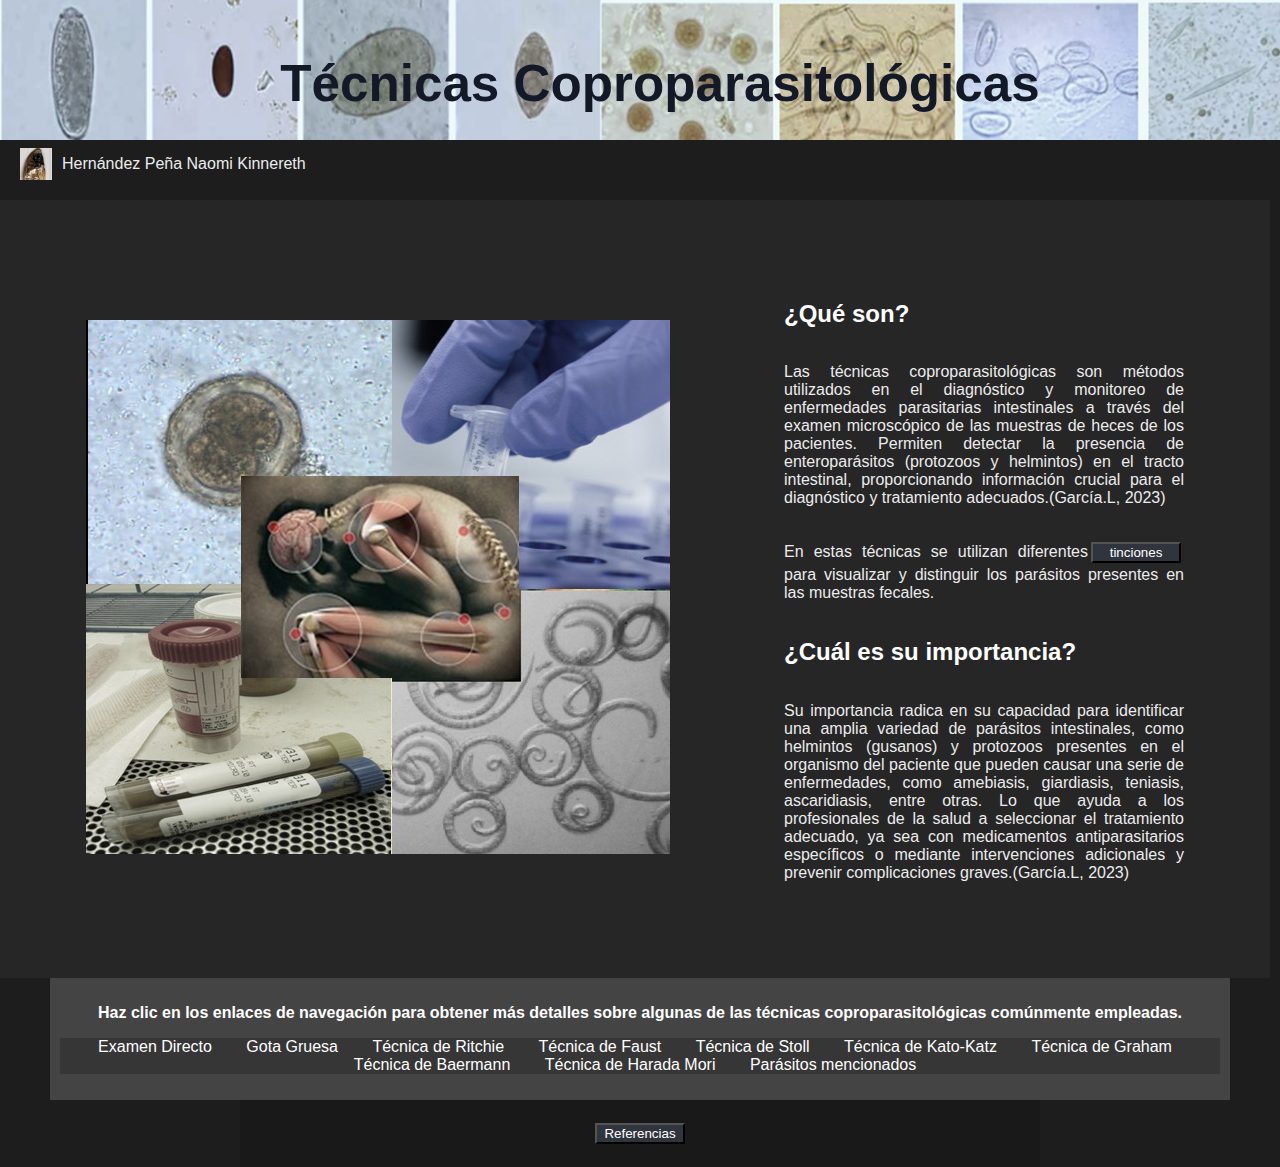
<file: index.html>
<!DOCTYPE html>
<html lang="es" class="enable-scroll">
<head>
  <link rel="stylesheet" href="estilo.css">
  <link rel="icon" sizes="192x192" href="https://www.shutterstock.com/image-photo/closeup-dry-charales-over-white-260nw-2011954148.jpg">
   <style>
    p {
      text-align: justify;
    }
  </style>
  <title>Técnicas Coproparasitológicas</title>
</head>
<body>
  <header style="background-image: url('img/3.jpg');">
    <h1>Técnicas Coproparasitológicas</h1>
   <div class="container">
   <img alt="Foto del escritor" fetchpriority="high" src="img/ccc.jpg" style="width: 32px; height: 32px; object-fit: cover;">
    <span title="Hernández Peña Naomi Kinnereth" class="tQ0Q1A user-name mJ89ha blog-link-hover-color blog-text-color" data-hook="user-name">Hernández Peña Naomi Kinnereth</span>
</div>
  </header>

  <main>
    <section>
      <section id="TC">
 <div class="container">
  <div class="img-container">
    <img src="img/6.jpg">
  </div>
  <div class="texto">

                <h2><span class="color-acento">¿Qué son?</span></h2>
                <p>Las técnicas coproparasitológicas son métodos utilizados en el diagnóstico y monitoreo de enfermedades parasitarias intestinales a través del examen microscópico de las muestras de heces de los pacientes. Permiten detectar la presencia de enteroparásitos (protozoos y helmintos) en el tracto intestinal, proporcionando información crucial para el diagnóstico y tratamiento adecuados.(García.L, 2023)</p>
              <p>En estas técnicas se utilizan diferentes<button id="myButtonincluyen" onclick="mostrarTexto('textoincluyen')"style="background-color: #30343d; color: white;width: 90px; margin: 3px;">tinciones</button>para visualizar y distinguir los parásitos presentes en las muestras fecales.</p>
                    <p id="textoincluyen" style="display: none; color: #cad1e3; font-size: small;"> Algunas de las tinciones comúnmente empleadas incluyen:
                      <br>•Tinción de Lugol: Quistes y trofozoítos de protozoos, como el Entamoeba histolytica. 
<br>•Tinción de Ziehl-Neelsen: Identificar parásitos ácido-alcohol resistentes, como Giardia lamblia y algunos tipos de helmintos, como los huevos del género Strongyloides. 
<br>•Tinción de Kinyoun: Identificar parásitos ácido-alcohol resistentes, como Cryptosporidium y Cyclospora. 
<br>•Tinción  tricrómico: Helmintos y protozoos. Permite visualizar las estructuras internas de los parásitos, como los núcleos y las estructuras reproductivas. 
<br>•Tinción tricrómico de Wheatley: Permite observar las características morfológicas y estructurales de los parásitos, como la forma y el tamaño de los quistes y trofozoítos.
<br>• Tinción de safranina-methylene blue: Se utiliza para resaltar y diferenciar los quistes de diferentes especies de protozoos, como Entamoeba histolytica, Entamoeba coli y Endolimax nana.
</p>

                <h2>¿Cuál es su importancia?</h2>
      <p>Su importancia radica en su capacidad para identificar una amplia variedad de parásitos intestinales, como helmintos (gusanos) y protozoos presentes en el organismo del paciente que pueden causar una serie de enfermedades, como amebiasis, giardiasis, teniasis, ascaridiasis, entre otras. Lo que ayuda a los profesionales de la salud a seleccionar el tratamiento adecuado, ya sea con medicamentos antiparasitarios específicos o mediante intervenciones adicionales y prevenir complicaciones graves.(García.L, 2023)</p>
            </div>
        </div>
    </section>
  </main>

  <nav>
    <h3>Haz clic en los enlaces de navegación para obtener más detalles sobre algunas de las técnicas coproparasitológicas comúnmente empleadas.</h3>
    <ul>
      <li><a href="examen_directo.html">Examen Directo</a></li>
      <li><a href="gota_gruesa.html">Gota Gruesa</a></li>
      <li><a href="ritchie.html">Técnica de Ritchie</a></li>
      <li><a href="faust.html">Técnica de Faust</a></li>
      <li><a href="Stoll.html">Técnica de Stoll</a></li>
      <li><a href="kato-katz.html">Técnica de Kato-Katz</a></li>
      <li><a href="graham.html">Técnica de Graham</a></li>
      <li><a href="baermann.html">Técnica de Baermann</a></li>
      <li><a href="harada_mori.html">Técnica de Harada Mori</a></li>
      <li><a href="ima.html">Parásitos mencionados</a></li>
    </ul>
  </nav>

  <footer class="justificado-centrado"><button id="myButtonref" onclick="mostrarTexto('textoref')"style="background-color: #30343d; color: white; width: 90px; margin: 3px;">Referencias</button>
     <p id="textoref" style="display: none; color: #cad1e3; font-size: 15px; text-align: justify;  justify-content: center;"><sub><br>•Lynne Shore García, (2023), Diagnostic Medical Parasitology.
 <br>•World Health Organization (WHO), (2023), "Basic Laboratory Procedures in Clinical Bacteriology.
 <br>•Delimac, (12/11/2014), PRÁCTICA Nº10. PREPARACIÓN DE GOTA GRUESA, https://practicasdehematologiaycitologia.wordpress.com/2014/11/12/practica-no10-preparacion-de-gota-gruesa/
 <br>•Dr. Roberto Salvatella, Tec. Carlos Eirale, (1996), Examen coproparasitario. Metodología y empleo. Revisión técnico metodológica, https://www.rmu.org.uy/revista/1996v3/art6.pdf
 <br>•Rodriguez, Dr. M. (2019). Gota Gruesa. Laboratorio Jaco. https://laboratoryinjaco.com/blog/gota-gruesa-/f52fa447
  <br>•Br. Alvites Palomino, Vanessa Ruth Br. Cueva Rosales, Elizabeth  (2018), Comparación de tres métodos coproparasitoscópicos para el diagnóstico de parasitosis intestinal en niños de 4 a 11 años del colegio virgen del rosario, distrito de ventanilla, https://repositorio.uwiener.edu.pe/bitstream/handle/20.500.13053/4364/T061_40899963_40165594_T.pdf?sequence=3
 <br>•Sánchez-Rivera GL, Díaz-Ruiz MGY, Rojas-Tinoco ME. (2006), Estudio comparativo entre el método coproparasitoscópico de concentración por flotación de Faust y el método coproparasitoscópico de concentración por sedimentación con Brij-35. Bioquimia. 31(Suppl: A):89.
 <br>•Alonso Rosales Rimache, Jaime, & Bautista Manchego, Karla Mercedes, (2020). Comparación de tres métodos de concentración de enteroparásitos en muestras fecales humanas. Revista Cubana de Medicina Tropical, 72(2), e494. http://scielo.sld.cu/scielo.php?script=sci_arttext&pid=S0375-07602020000200008&lng=es&tlng=es.
 <br>•Isabel Cristina Restrepo Von Schiller1 , Liliana Patricia Mazo Berrío1 , Mary Luz Salazar Giraldo1 , Martha Nelly Montoya Palacio2 , Jorge Humberto Botero Garcés , (2012),  Evaluación de tres técnicas coproparasitoscópicas para el diagnóstico de geohelmintos intestinales http://www.scielo.org.co/pdf/iat/v26n1/v26n1a02.pdf
 <br>•Hortensia Magaró, Antonio Uttaro, Esteban Serra,centerricia Ponce de Leon, Claudia Echenique,  Isabel Nocito, María Delia Vasconi, Griselda Bertorini, Beatriz Bogino, Paula Indelman, (2015), Técnicas de diagnóstico parasitológico
 <br>•Healthwise, 2022,Frotis de gota gruesa y gota fina para el paludismo, https://espanol.kaiserpermanente.org/es/health-wellness/health-encyclopedia/he.frotis-de-gota-gruesa-y-gota-fina-para-el-paludismo.hw118744
 <br>•BrunoLevecke, Winter Symposium Swiss TPH, (2017), Coprological methods: soil-transmitted helminths as a case study. https://www.swisstph.ch/fileadmin/user_upload/SwissTPH/Events/Symposia/WS2017/2.1_Levecke_WS2017.pdf
 <br>•Emma, (2012), Parasitología, https://libretadenotas93.blogspot.com/2012/07/parasitologia.html
 <br>•Escamilla A, (2011), Método de concentración por sedimentación ritchie, https://aline-monserrat.blogspot.com/2011/09/metodo-de-concentracion-por.html
 <br>•Ministerio de Salud y Protección Social, (2015), Manual para el diagnóstico de malaria no complicada en puestos de diagnóstico y Tratamiento, ISBN: 978-958-13-0175-1, https://www.minsalud.gov.co/sites/rid/Lists/BibliotecaDigital/RIDE/IA/INS/manual-diagnostico-malaria-no-complicada.pdf
 <br>•M.E. Sara Ortigoza Gutiérrez M. E. Martha Cruz Aguilar, (2011), Manual de procedimientos para el laboratorio de la e. e. parasitologia clinica https://www.uv.mx/personal/sortigoza/files/2011/05/Manual-de-Para-Clinica.2.2.pdf
 <br>•Vázquez Martínez, J., Cedeño Borges, M., Collazo Díaz, M., Jiménez Suárez, M., Quintero Hernández, L., & Barleta Del Castillo, J. (2012). Folleto de protozoología y técnicas parasitológicas. Medisur, 10(2), 151-162. Recuperado de https://medisur.sld.cu/index.php/medisur/article/view/2019/931
 <br>•Rina G. de Kaminsky, (2008), Método de Kato y modificación Katz. http://www.bvs.hn/Honduras/MetodosKaminsky/N1-KATO2008.pdf 
 <br>•Organización Panamericana de la Salud, OPS, (2019), Medios auxiliares para el diagnóstico de las parasitosis intestinales, https://es.slideshare.net/SusanaMejiaLopez/tcnica-de-baermann
 <br>•Lau Chong, Carolina, Samalvides Cuba, Frine, & Terashima Iwashita, Angélica. (2005). Evaluación de técnicas parasitológicas en el diagnóstico de estrongiloidiasis por Strongyloides stercoralis. Revista Medica Herediana, 16(1), 11-18.  http://www.scielo.org.pe/scielo.php?script=sci_arttext&pid=S1018-130X2005000100003&lng=es&tlng=es.</sub>
</p> </footer>
<script>
    function mostrarTexto(textId) {
        var texto = document.getElementById(textId);
        if (texto.style.display === "none") {
            texto.style.display = "block";
        } else {
            texto.style.display = "none";
        }
    }
</script>
</div></footer>
</body>
</html>
</file>
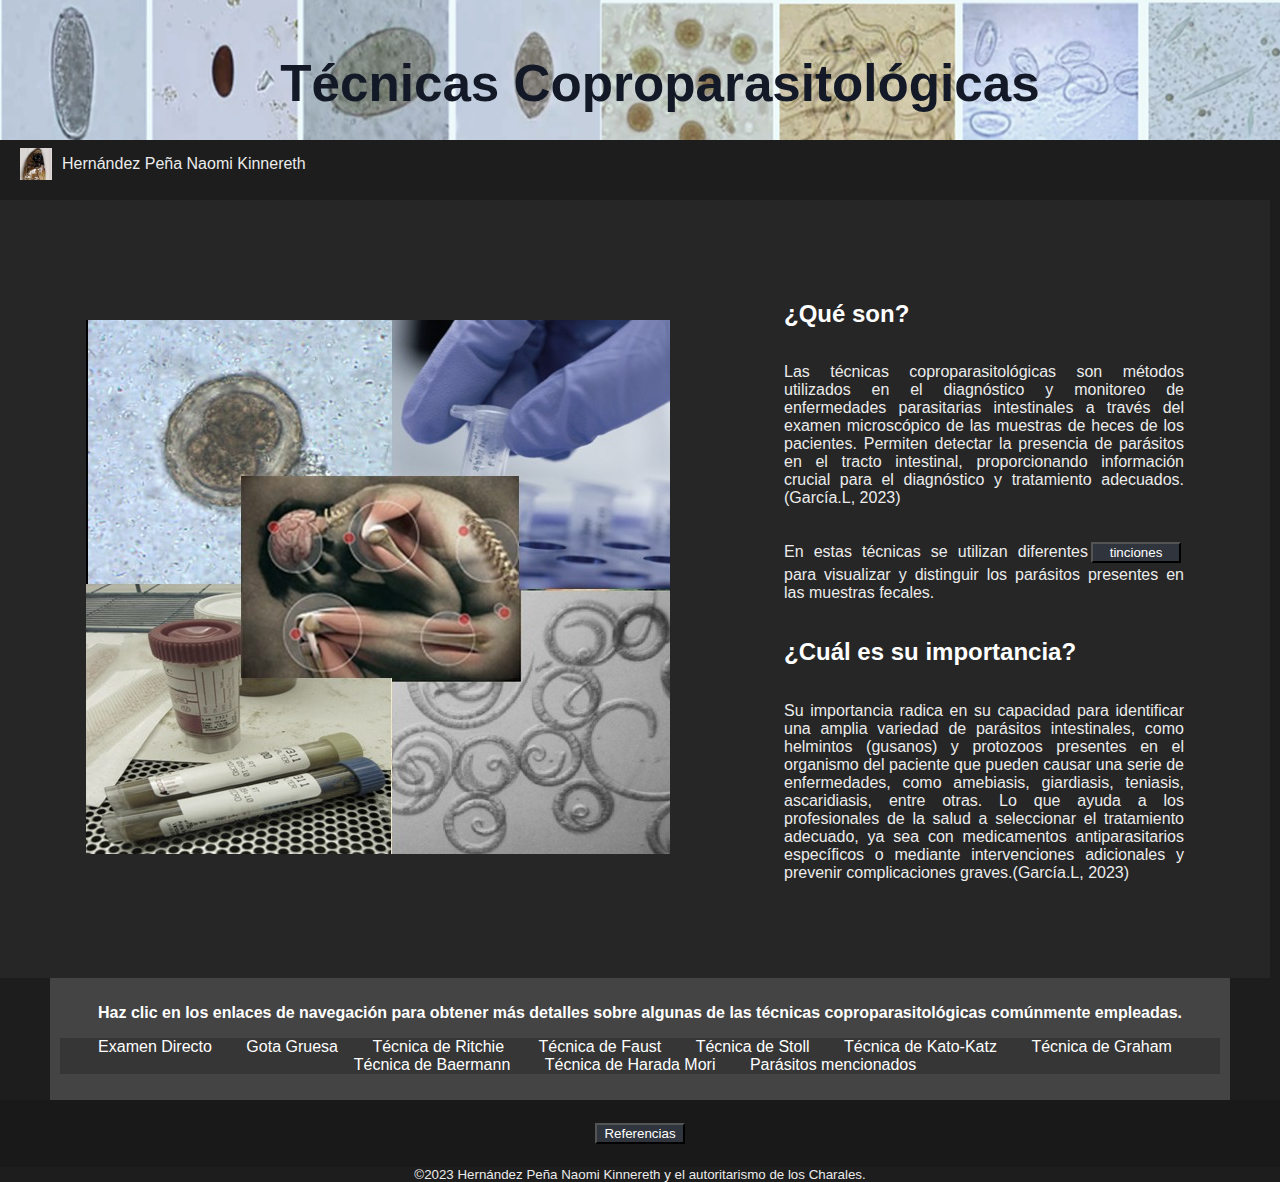
<file: a.html>
<!DOCTYPE html>
<html lang="es" class="enable-scroll">
<head>
  <link rel="stylesheet" href="estilo.css">
  <link rel="icon" sizes="192x192" href="https://www.shutterstock.com/image-photo/closeup-dry-charales-over-white-260nw-2011954148.jpg">
   <style>
    p {
      text-align: justify;
    }
  </style>
  <title>Técnicas Coproparasitológicas</title>
</head>
<body>
  <header style="background-image: url('img/3.jpg');">
    <h1>Técnicas Coproparasitológicas</h1>
   <div class="container">
   <img alt="Foto del escritor" fetchpriority="high" src="img/ccc.jpg" style="width: 32px; height: 32px; object-fit: cover;">
    <span title="Hernández Peña Naomi Kinnereth" class="tQ0Q1A user-name mJ89ha blog-link-hover-color blog-text-color" data-hook="user-name">Hernández Peña Naomi Kinnereth</span>
</div>
  </header>

  <main>
    <section>
    	<section id="TC">
 <div class="container">
  <div class="img-container">
    <img src="img/6.jpg">
  </div>
  <div class="texto">

                <h2><span class="color-acento">¿Qué son?</span></h2>
                <p>Las técnicas coproparasitológicas son métodos utilizados en el diagnóstico y monitoreo de enfermedades parasitarias intestinales a través del examen microscópico de las muestras de heces de los pacientes. Permiten detectar la presencia de parásitos en el tracto intestinal, proporcionando información crucial para el diagnóstico y tratamiento adecuados.(García.L, 2023)</p>
              <p>En estas técnicas se utilizan diferentes<button id="myButtonincluyen" onclick="mostrarTexto('textoincluyen')"style="background-color: #30343d; color: white;width: 90px; margin: 3px;">tinciones</button>para visualizar y distinguir los parásitos presentes en las muestras fecales.</p>
                    <p id="textoincluyen" style="display: none; color: #cad1e3; font-size: small;"> Algunas de las tinciones comúnmente empleadas incluyen:
                    	<br>•Tinción de Lugol: Quistes y trofozoítos de protozoos, como el Entamoeba histolytica. 
<br>•Tinción de Ziehl-Neelsen: Identificar parásitos ácido-alcohol resistentes, como Giardia lamblia y algunos tipos de helmintos, como los huevos del género Strongyloides. 
<br>•Tinción de Kinyoun: Identificar parásitos ácido-alcohol resistentes, como Cryptosporidium y Cyclospora. 
<br>•Tinción  tricrómico: Helmintos y protozoos. Permite visualizar las estructuras internas de los parásitos, como los núcleos y las estructuras reproductivas. 
<br>•Tinción tricrómico de Wheatley: Permite observar las características morfológicas y estructurales de los parásitos, como la forma y el tamaño de los quistes y trofozoítos.
<br>• Tinción de safranina-methylene blue: Se utiliza para resaltar y diferenciar los quistes de diferentes especies de protozoos, como Entamoeba histolytica, Entamoeba coli y Endolimax nana.
</p>

                <h2>¿Cuál es su importancia?</h2>
      <p>Su importancia radica en su capacidad para identificar una amplia variedad de parásitos intestinales, como helmintos (gusanos) y protozoos presentes en el organismo del paciente que pueden causar una serie de enfermedades, como amebiasis, giardiasis, teniasis, ascaridiasis, entre otras. Lo que ayuda a los profesionales de la salud a seleccionar el tratamiento adecuado, ya sea con medicamentos antiparasitarios específicos o mediante intervenciones adicionales y prevenir complicaciones graves.(García.L, 2023)</p>
            </div>
        </div>
    </section>
  </main>

  <nav>
    <h3>Haz clic en los enlaces de navegación para obtener más detalles sobre algunas de las técnicas coproparasitológicas comúnmente empleadas.</h3>
    <ul>
      <li><a href="examen_directo.html">Examen Directo</a></li>
      <li><a href="gota_gruesa.html">Gota Gruesa</a></li>
      <li><a href="ritchie.html">Técnica de Ritchie</a></li>
      <li><a href="faust.html">Técnica de Faust</a></li>
      <li><a href="Stoll.html">Técnica de Stoll</a></li>
      <li><a href="kato-katz.html">Técnica de Kato-Katz</a></li>
      <li><a href="graham.html">Técnica de Graham</a></li>
      <li><a href="baermann.html">Técnica de Baermann</a></li>
      <li><a href="harada_mori.html">Técnica de Harada Mori</a></li>
      <li><a href="ima.html">Parásitos mencionados</a></li>
    </ul>
  </nav>

  <footer><button id="myButtonref" onclick="mostrarTexto('textoref')"style="background-color: #30343d; color: white; width: 90px; margin: 3px;">Referencias</button>
  	 <p id="textoref" style="display: none; color: #cad1e3; font-size: 15px; text-align: justify;  justify-content: center;"><sub><br>•Lynne Shore García, (2023), Diagnostic Medical Parasitology.
 <br>•World Health Organization (WHO), (2023), "Basic Laboratory Procedures in Clinical Bacteriology.
 <br>•Delimac, (12/11/2014), PRÁCTICA Nº10. PREPARACIÓN DE GOTA GRUESA, https://practicasdehematologiaycitologia.wordpress.com/2014/11/12/practica-no10-preparacion-de-gota-gruesa/
 <br>•Dr. Roberto Salvatella, Tec. Carlos Eirale, (1996), Examen coproparasitario. Metodología y empleo. Revisión técnico metodológica, https://www.rmu.org.uy/revista/1996v3/art6.pdf
 <br>•Rodriguez, Dr. M. (2019). Gota Gruesa. Laboratorio Jaco. https://laboratoryinjaco.com/blog/gota-gruesa-/f52fa447
  <br>•Br. Alvites Palomino, Vanessa Ruth Br. Cueva Rosales, Elizabeth  (2018), Comparación de tres métodos coproparasitoscópicos para el diagnóstico de parasitosis intestinal en niños de 4 a 11 años del colegio virgen del rosario, distrito de ventanilla, https://repositorio.uwiener.edu.pe/bitstream/handle/20.500.13053/4364/T061_40899963_40165594_T.pdf?sequence=3
 <br>•Sánchez-Rivera GL, Díaz-Ruiz MGY, Rojas-Tinoco ME. (2006), Estudio comparativo entre el método coproparasitoscópico de concentración por flotación de Faust y el método coproparasitoscópico de concentración por sedimentación con Brij-35. Bioquimia. 31(Suppl: A):89.
 <br>•Alonso Rosales Rimache, Jaime, & Bautista Manchego, Karla Mercedes, (2020). Comparación de tres métodos de concentración de enteroparásitos en muestras fecales humanas. Revista Cubana de Medicina Tropical, 72(2), e494. http://scielo.sld.cu/scielo.php?script=sci_arttext&pid=S0375-07602020000200008&lng=es&tlng=es.
 <br>•Isabel Cristina Restrepo Von Schiller1 , Liliana Patricia Mazo Berrío1 , Mary Luz Salazar Giraldo1 , Martha Nelly Montoya Palacio2 , Jorge Humberto Botero Garcés , (2012),  Evaluación de tres técnicas coproparasitoscópicas para el diagnóstico de geohelmintos intestinales http://www.scielo.org.co/pdf/iat/v26n1/v26n1a02.pdf
 <br>•Hortensia Magaró, Antonio Uttaro, Esteban Serra,centerricia Ponce de Leon, Claudia Echenique,  Isabel Nocito, María Delia Vasconi, Griselda Bertorini, Beatriz Bogino, Paula Indelman, (2015), Técnicas de diagnóstico parasitológico
 <br>•Healthwise, 2022,Frotis de gota gruesa y gota fina para el paludismo, https://espanol.kaiserpermanente.org/es/health-wellness/health-encyclopedia/he.frotis-de-gota-gruesa-y-gota-fina-para-el-paludismo.hw118744
 <br>•BrunoLevecke, Winter Symposium Swiss TPH, (2017), Coprological methods: soil-transmitted helminths as a case study. https://www.swisstph.ch/fileadmin/user_upload/SwissTPH/Events/Symposia/WS2017/2.1_Levecke_WS2017.pdf
 <br>•Emma, (2012), Parasitología, https://libretadenotas93.blogspot.com/2012/07/parasitologia.html
 <br>•Escamilla A, (2011), Método de concentración por sedimentación ritchie, https://aline-monserrat.blogspot.com/2011/09/metodo-de-concentracion-por.html
 <br>•Ministerio de Salud y Protección Social, (2015), Manual para el diagnóstico de malaria no complicada en puestos de diagnóstico y Tratamiento, ISBN: 978-958-13-0175-1, https://www.minsalud.gov.co/sites/rid/Lists/BibliotecaDigital/RIDE/IA/INS/manual-diagnostico-malaria-no-complicada.pdf
 <br>•M.E. Sara Ortigoza Gutiérrez M. E. Martha Cruz Aguilar, (2011), Manual de procedimientos para el laboratorio de la e. e. parasitologia clinica https://www.uv.mx/personal/sortigoza/files/2011/05/Manual-de-Para-Clinica.2.2.pdf
 <br>•Vázquez Martínez, J., Cedeño Borges, M., Collazo Díaz, M., Jiménez Suárez, M., Quintero Hernández, L., & Barleta Del Castillo, J. (2012). Folleto de protozoología y técnicas parasitológicas. Medisur, 10(2), 151-162. Recuperado de https://medisur.sld.cu/index.php/medisur/article/view/2019/931
 <br>•Rina G. de Kaminsky, (2008), Método de Kato y modificación Katz. http://www.bvs.hn/Honduras/MetodosKaminsky/N1-KATO2008.pdf 
 <br>•Organización Panamericana de la Salud, OPS, (2019), Medios auxiliares para el diagnóstico de las parasitosis intestinales, https://es.slideshare.net/SusanaMejiaLopez/tcnica-de-baermann
 <br>•Lau Chong, Carolina, Samalvides Cuba, Frine, & Terashima Iwashita, Angélica. (2005). Evaluación de técnicas parasitológicas en el diagnóstico de estrongiloidiasis por Strongyloides stercoralis. Revista Medica Herediana, 16(1), 11-18.  http://www.scielo.org.pe/scielo.php?script=sci_arttext&pid=S1018-130X2005000100003&lng=es&tlng=es.</sub>
</p> </footer>
<script>
    function mostrarTexto(textId) {
        var texto = document.getElementById(textId);
        if (texto.style.display === "none") {
            texto.style.display = "block";
        } else {
            texto.style.display = "none";
        }
    }
</script>
<span class="color_11 wixui-rich-text__text" style="font-size: smaller; display: flex; justify-content: center; align-items: center;">©2023 Hernández Peña Naomi Kinnereth y el autoritarismo de los Charales.</small></span>
</div></footer>
</body>
</html>
</file>
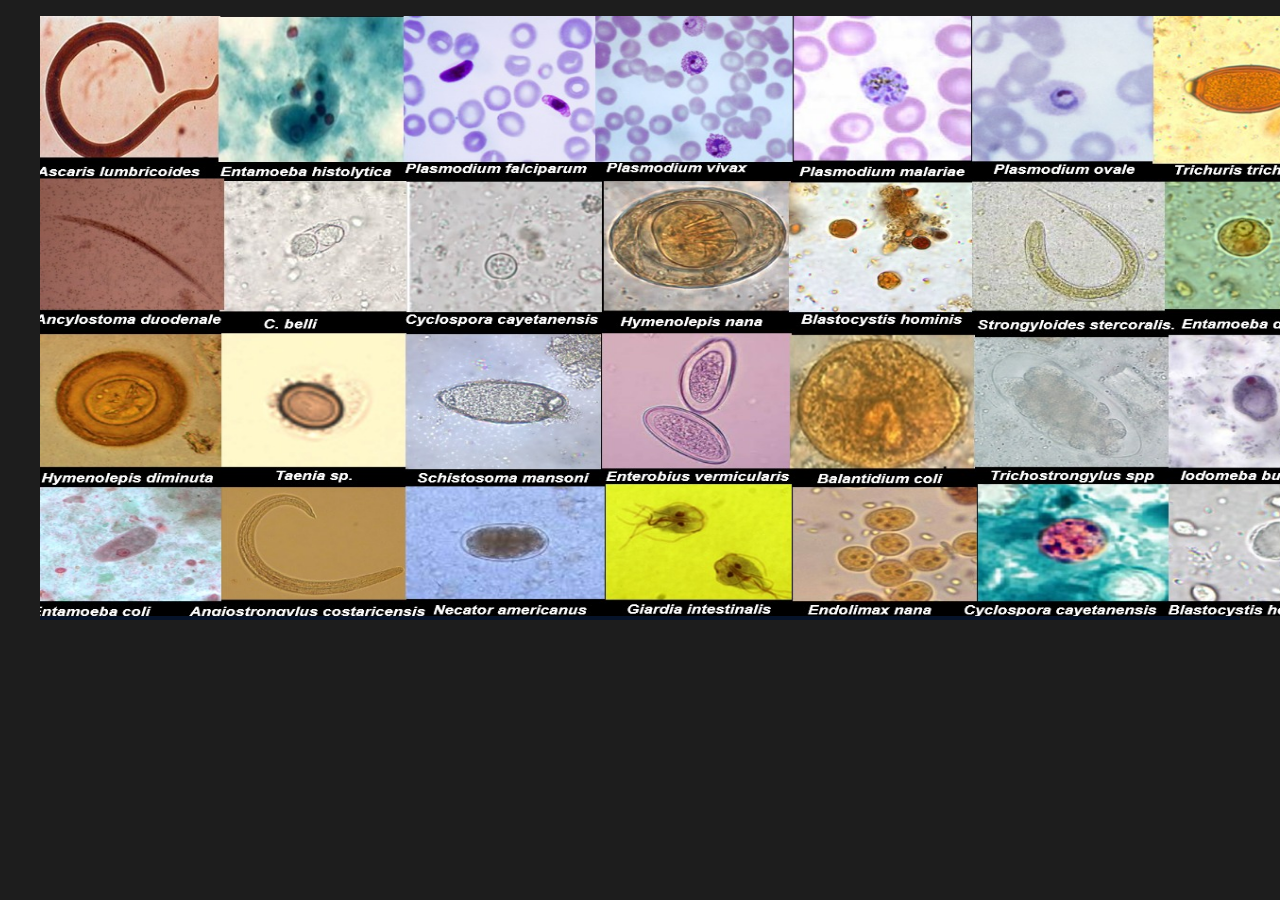
<file: ima.html>
<!DOCTYPE html>
<html lang="es">
<head>
	 <figure>
    <img src="img/33.jpg"width="1290" height="600">
  </figure>
    <meta charset="UTF-8">
  <meta name="viewport" content="width=device-width, initial-scale=1.0">
  <link rel="stylesheet" href="estilo.css">
  <style>
    figure {
      position: relative;
      text-align: center;
      background-color: rgba(6, 19, 41);
    }
</style>
</file>
<file: estilo.css>
/* Estilos generales */
body {
  font-family: Arial, sans-serif;
  margin: 0;
  padding: 0;
  background-color: #1D1D1D;
  color: #ECECEC;
}
.imagen-circular {
  border-radius: 50%;
}

h2 {
  color: #fff;
}
h1 {
  color: #131926;
  font-size: 3.2em;
}
  h3 {
  color: #fff;
  font-size: 1em;
}
.justificado-centrado {
  display: flex;
  flex-direction: column;
  align-items: center;
  text-align: justify;
  margin: 0 auto;
  max-width: 760px; 
}
nav {
  padding: 10px;
  background-color: #363636;
      text-align: center;
      margin-right: 50px;
       margin-left: 50px;
    }
header {
  background-image: url('3.jpg');
  background-size: 100% auto;
  background-repeat: no-repeat;
  width: 100%;
}

header,footer {
  padding: 20px;
  background-color: #223338;
      text-align: center;
    }
nav ul {
  list-style-type: none;
  padding: 0px;
  background-color: #363636;
}

nav ul li {
  display: inline;
  margin-right: 10px;
}

nav ul li a {
  text-decoration: none;
  color: #fff;
  padding: 10px;
  width: 10%;
}

/* Estilos específicos de la página principal */
header {
  background-color: #1D1D1D;
}
.container {
  display: flex;
  align-items: center;
}

.container img {
  margin-right: 10px;
}

nav {
  background-color: #444;
}
#TC .container{
    text-align: center;
    padding: 80px 12px;
}
 #TC .container{
        display: flex;
        justify-content: space-evenly;
    }

    #TC .texto{
        width: 50%;
        max-width: 400px;
        text-align: initial;
        padding-left: 30px;
        display: flex;
        flex-direction: column;
        justify-content: center;
    }

    #TCh2{
        margin-top: 0px;
    }

#TC .img-container{
    background-image: ="img/6.jpg"
    background-size: auto 
    background-position: left center
    height: 10px 
    width: 10px
}

nav ul li a:hover {
background-color: #4E4E4E;
}
.contenido {
  display: flex;
  margin: 80px;
}

main {
  background-color: #262626;
 margin-right: 10px;
}

footer {
  background-color:  #191919;
}
</file>
